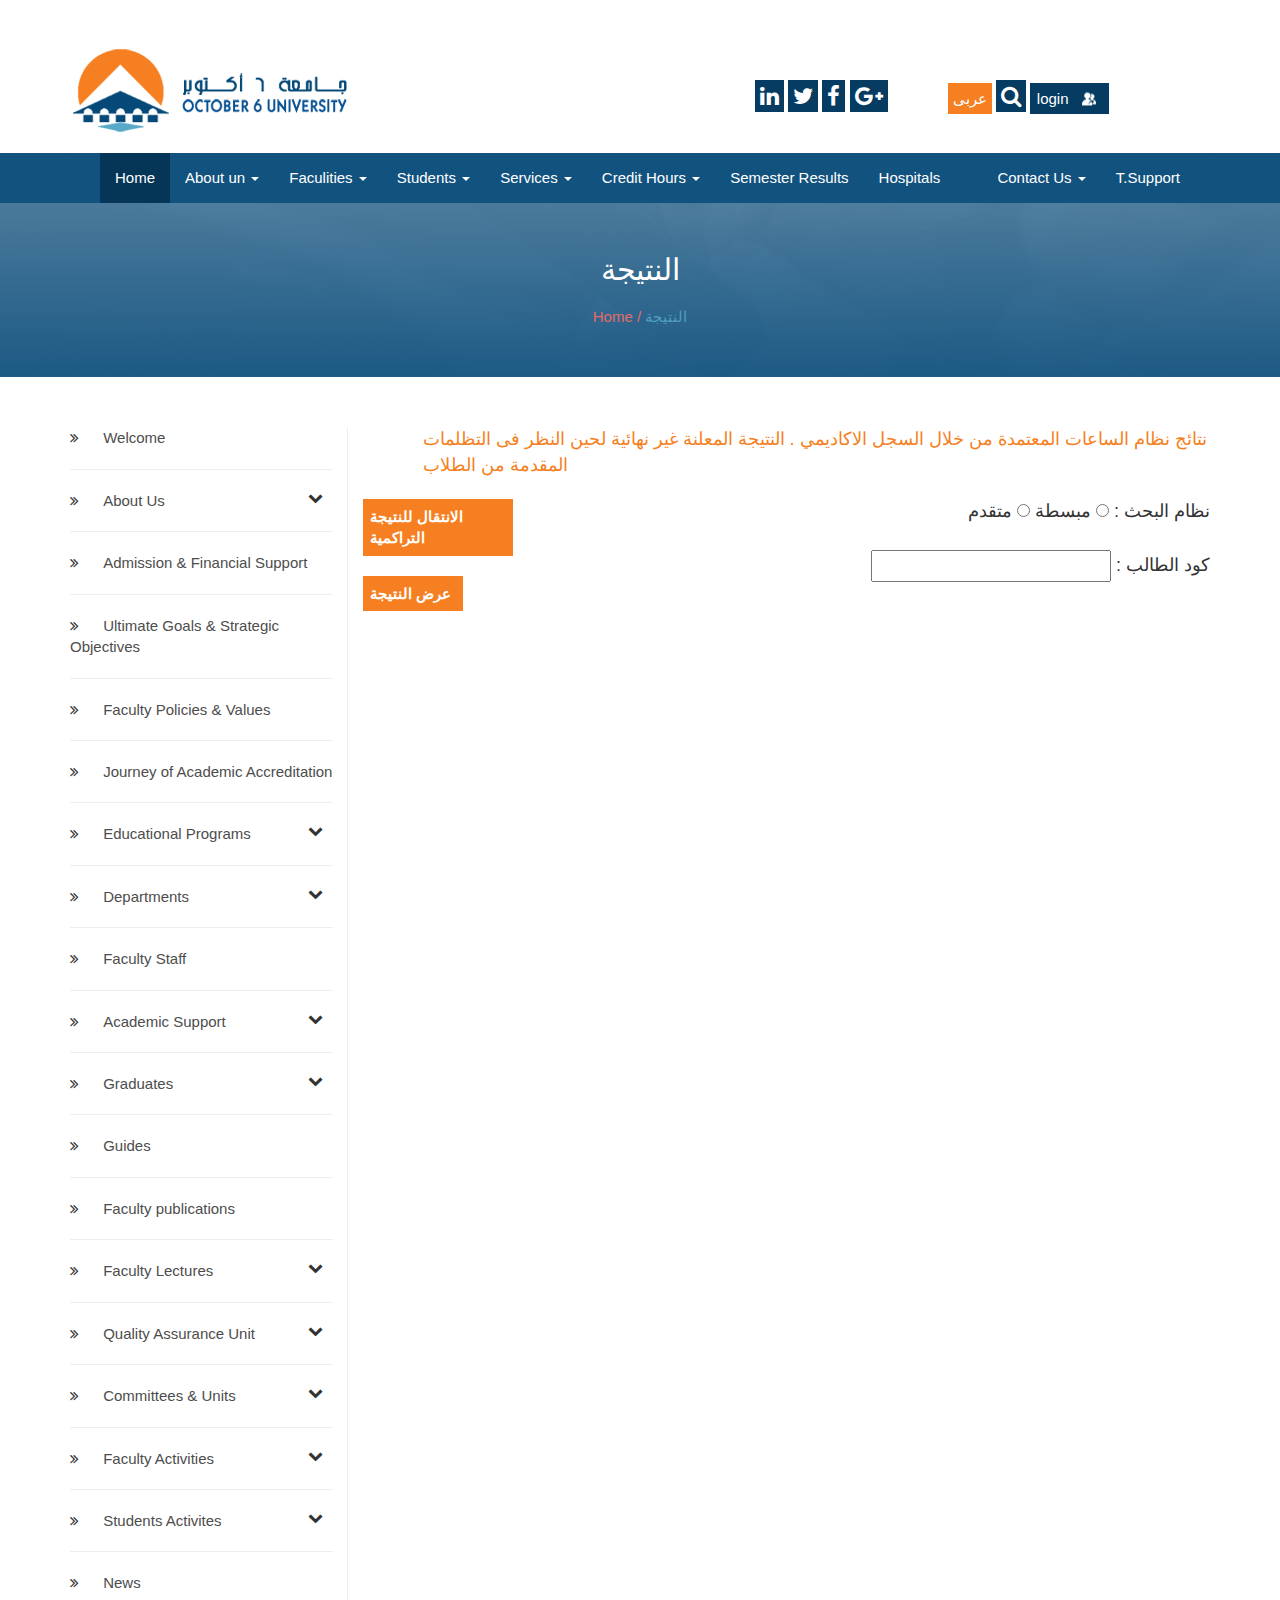
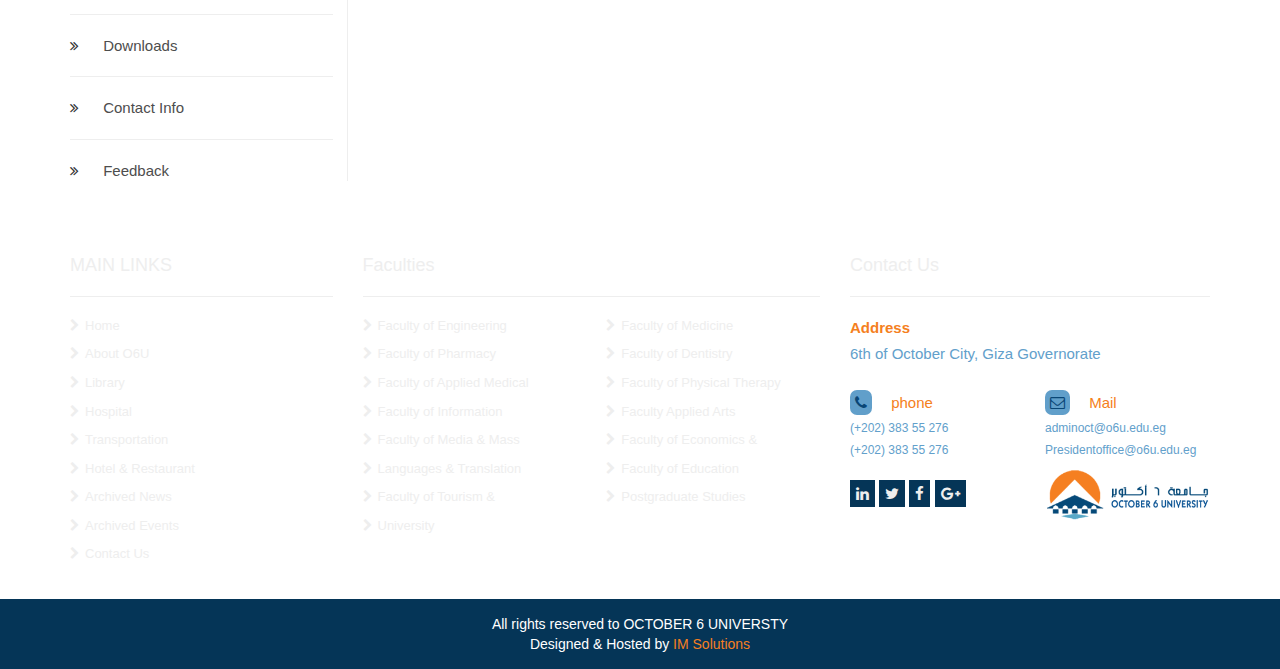
<file: index.html>
<!DOCTYPE html>
<html>
    <head>
        <!-- Meta Tags
        ========================== -->
        <meta charset="utf-8">
        <meta name="viewport" content="width=device-width, initial-scale=1">
        <meta http-equiv="X-UA-Compatible" content="IE=edge">
        
        <!-- Site Title
        ========================== -->
        <title>Universty</title>
                
        <!-- Favicon
		===========================-->
		<link rel="shortcut icon" type="image/x-icon" href="images/fav.png">
        
        
        <!-- Web Fonts
        ========================== -->
        
        <!-- Base & Vendors
        ========================== -->
        <link href="vendor/bootstrap/css/bootstrap.css" rel="stylesheet">
        <link href="vendor/font-awesome/css/font-awesome.min.css" rel="stylesheet">
        <!-- Site Style
        ========================== -->
        <link rel="stylesheet" href="css/style.css">
        
        <!--[if lt IE 9]>
            <script src="https://oss.maxcdn.com/html5shiv/3.7.2/html5shiv.min.js"></script>
            <script src="https://oss.maxcdn.com/respond/1.4.2/respond.min.js"></script>
        <![endif]-->
    </head>
    <body>
        <div class="wrapper">
            <header class="header">
               <div class="logo">
                   <div class="container">
                       <div class="row">
                           <div class="col-lg-6 col-sm-12">
                               <div class="logo-im">
                                   <img alt="logo" src="images/logo.png">
                               </div><!-- End logo-im -->
                           </div><!-- End col -->
                           <div class="col-lg-6 col-sm-12">
                               <div class="links section-lg">
                                   <div class="row">
                                       <div class="col-lg-6 col-sm-12">
                                           <div class="links-div">
                                              <i class="fa fa-linkedin"></i>
                                              <i class="fa fa-twitter"></i>
                                              <i class="fa fa-facebook"></i>
                                              <i class="fa fa-google-plus"></i>
                                           </div><!-- End links-div -->
                                       </div><!-- End col -->
                                       <div class="col-lg-6 col-sm-12">
                                            <div class="login-search">
                                                <button class="arab-btn">عربى</button>
                                                <i class="fa fa-search"></i>
                                                <a class="login-btn">login</a>
                                            
                                           </div><!-- End login-search -->
                                       </div><!-- End col -->
                                   </div><!-- End row -->
                               </div><!-- End links -->
                           </div><!-- End col -->
                       </div><!-- End row -->
                   </div><!-- End container -->
                </div><!-- End logo -->
            </header><!-- End Header -->
            <div class="main">   
                <div class="page-head">
                   <section class="nav">
                        <div class="container">   
                            <nav class="navbar navbar-default">
                                  <div class="container-fluid">
                                    <!-- Brand and toggle get grouped for better mobile display -->
                                    <!-- Collect the nav links, forms, and other content for toggling -->
                                    <div class="collapse navbar-collapse" id="bs-example-navbar-collapse-1">
                                      <ul class="nav navbar-nav active">
                                        <li class="active"><a href="#">Home <span class="sr-only">(current)</span></a></li>
                                        <li class="dropdown">
                                          <a href="#" class="dropdown-toggle" data-toggle="dropdown" role="button" aria-haspopup="true" aria-expanded="false">About un <span class="caret"></span></a>
                                          <ul class="dropdown-menu">
                                            <li><a href="#">un Location</a></li>
                                            <li><a href="#">vision& mission</a></li>
                                            <li><a href="#">un camps</a></li>
                                            <li role="separator" class="divider"></li>
                                            <li><a href="#">Separated link</a></li>
                                            <li role="separator" class="divider"></li>
                                            <li><a href="#">One more separated link</a></li>
                                          </ul>
                                        </li>
                                        <li class="dropdown">
                                          <a href="#" class="dropdown-toggle" data-toggle="dropdown" role="button" aria-haspopup="true" aria-expanded="false">Faculities <span class="caret"></span></a>
                                          <ul class="dropdown-menu">
                                            <li><a href="#">un Location</a></li>
                                            <li><a href="#">vision& mission</a></li>
                                            <li><a href="#">un camps</a></li>
                                            <li role="separator" class="divider"></li>
                                            <li><a href="#">Separated link</a></li>
                                            <li role="separator" class="divider"></li>
                                            <li><a href="#">One more separated link</a></li>
                                          </ul>
                                        </li>
                                        <li class="dropdown">
                                          <a href="#" class="dropdown-toggle" data-toggle="dropdown" role="button" aria-haspopup="true" aria-expanded="false">Students <span class="caret"></span></a>
                                          <ul class="dropdown-menu">
                                            <li><a href="#">un Location</a></li>
                                            <li><a href="#">vision& mission</a></li>
                                            <li><a href="#">un camps</a></li>
                                            <li role="separator" class="divider"></li>
                                            <li><a href="#">Separated link</a></li>
                                            <li role="separator" class="divider"></li>
                                            <li><a href="#">One more separated link</a></li>
                                          </ul>
                                        </li>
                                        <li class="dropdown">
                                          <a href="#" class="dropdown-toggle" data-toggle="dropdown" role="button" aria-haspopup="true" aria-expanded="false">Services <span class="caret"></span></a>
                                          <ul class="dropdown-menu">
                                            <li><a href="#">un Location</a></li>
                                            <li><a href="#">vision& mission</a></li>
                                            <li><a href="#">un camps</a></li>
                                            <li role="separator" class="divider"></li>
                                            <li><a href="#">Separated link</a></li>
                                            <li role="separator" class="divider"></li>
                                            <li><a href="#">One more separated link</a></li>
                                          </ul>
                                        </li>  
                                        <li class="dropdown">
                                          <a href="#" class="dropdown-toggle" data-toggle="dropdown" role="button" aria-haspopup="true" aria-expanded="false">Credit Hours <span class="caret"></span></a>
                                          <ul class="dropdown-menu">
                                            <li><a href="#">un Location</a></li>
                                            <li><a href="#">vision& mission</a></li>
                                            <li><a href="#">un camps</a></li>
                                            <li role="separator" class="divider"></li>
                                            <li><a href="#">Separated link</a></li>
                                            <li role="separator" class="divider"></li>
                                            <li><a href="#">One more separated link</a></li>
                                          </ul>
                                        </li>  
                                        <li><a href="#">Semester Results <span class="sr-only">(current)</span></a></li>
                                        <li><a href="#">Hospitals <span class="sr-only">(current)</span></a></li>
                                      </ul>
                              <ul class="nav navbar-nav navbar-right">
                                        <li class="dropdown">
                                          <a href="#" class="dropdown-toggle" data-toggle="dropdown" role="button" aria-haspopup="true" aria-expanded="false">Contact Us <span class="caret"></span></a>
                                          <ul class="dropdown-menu">
                                            <li><a href="#">Action</a></li>
                                            <li><a href="#">Another action</a></li>
                                            <li><a href="#">Something else here</a></li>
                                            <li role="separator" class="divider"></li>
                                            <li><a href="#">Separated link</a></li>
                                          </ul>
                                        </li>
                                        <li><a href="#">T.Support</a></li>
                                      </ul>
                                    </div><!-- /.navbar-collapse -->
                                  </div><!-- /.container-fluid -->
                           </nav>
                        </div><!-- End container -->
                    </section><!-- End nav -->
                   <section class="result text-center section-lg">
                       <div class="container">
                           <h2>النتيجة</h2>
                           <a>Home</a>
                           <span>/</span>
                           <p>النتيجة</p>
                       </div><!-- End container -->
                    </section><!-- End result -->
                </div> <!-- End page-head --> 
                <div class="page-content">
                    <section class="content section-lg">
                        <div class="container">
                            <div class="row">
                                <div class="col-lg-3">
                                    <div class="l-content">
                                        <ul>
                                            <li>
                                                <div class="link">
                                                    <i class="fa fa-angle-double-right"></i>
                                                    <a>Welcome</a>
                                                    <hr>
                                                </div><!-- End link -->
                                            </li>
                                            <li>
                                                <div class="link">
                                                    <i class="fa fa-angle-double-right"></i>
                                                    <a>About Us</a>
                                                    <i class="fa fa-chevron-down rright"></i>  
                                                    <hr>
                                                </div><!-- End link -->
                                            </li>
                                            <li>
                                                <div class="link">
                                                    <i class="fa fa-angle-double-right"></i>
                                                    <a>Admission & Financial Support</a>
                                                    <hr>
                                                </div><!-- End link -->
                                            </li>
                                            <li>
                                                <div class="link">
                                                    <i class="fa fa-angle-double-right"></i>
                                                    <a>Ultimate Goals & Strategic Objectives</a>
                                                    <hr>
                                                </div><!-- End link -->
                                            </li>
                                            <li>
                                                <div class="link">
                                                    <i class="fa fa-angle-double-right"></i>
                                                    <a>Faculty Policies & Values</a>
                                                    <hr>
                                                </div><!-- End link -->
                                            </li>
                                            <li>
                                                <div class="link">
                                                    <i class="fa fa-angle-double-right"></i>
                                                    <a>Journey of Academic Accreditation</a>
                                                    <hr>
                                                </div><!-- End link -->
                                            </li>
                                             <li>
                                                <div class="link">
                                                    <i class="fa fa-angle-double-right"></i>
                                                    <a>Educational Programs </a>
                                                    <i class="fa fa-chevron-down rright"></i>   
                                                    <hr>
                                                </div><!-- End link -->
                                            </li>
                                             <li>
                                                <div class="link">
                                                    <i class="fa fa-angle-double-right"></i>
                                                    <a>Departments </a>
                                                    <i class="fa fa-chevron-down rright"></i>  
                                                    <hr>
                                                </div><!-- End link -->
                                            </li>
                                            <li>
                                                <div class="link">
                                                    <i class="fa fa-angle-double-right"></i>
                                                    <a>Faculty Staff</a>
                                                    <hr>
                                                </div><!-- End link -->
                                            </li>
                                            <li>
                                                <div class="link">
                                                    <i class="fa fa-angle-double-right"></i>
                                                    <a>Academic Support  </a>
                                                    <i class="fa fa-chevron-down rright"></i>  
                                                    <hr>
                                                </div><!-- End link -->
                                            </li>
                                            <li>
                                                <div class="link">
                                                    <i class="fa fa-angle-double-right"></i>
                                                    <a>Graduates  </a>
                                                    <i class="fa fa-chevron-down rright"></i>  
                                                    <hr>
                                                </div><!-- End link -->
                                            </li>
                                            <li>
                                                <div class="link">
                                                    <i class="fa fa-angle-double-right"></i>
                                                    <a>Guides</a>
                                                    <hr>
                                                </div><!-- End link -->
                                            </li>
                                            <li>
                                                <div class="link">
                                                    <i class="fa fa-angle-double-right"></i>
                                                    <a>Faculty publications</a>
                                                    <hr>
                                                </div><!-- End link -->
                                            </li>
                                            <li>
                                                <div class="link">
                                                    <i class="fa fa-angle-double-right"></i>
                                                    <a>Faculty Lectures   </a>
                                                    <i class="fa fa-chevron-down rright"></i>  
                                                    <hr>
                                                </div><!-- End link -->
                                            </li>
                                            <li>
                                                <div class="link">
                                                    <i class="fa fa-angle-double-right"></i>
                                                    <a>Quality Assurance Unit   </a>
                                                    <i class="fa fa-chevron-down rright"></i>  
                                                    <hr>
                                                </div><!-- End link -->
                                            </li>
                                            <li>
                                                <div class="link">
                                                    <i class="fa fa-angle-double-right"></i>
                                                    <a>Committees & Units    </a>
                                                    <i class="fa fa-chevron-down rright"></i>  
                                                    <hr>
                                                </div><!-- End link -->
                                            </li>
                                            <li>
                                                <div class="link">
                                                    <i class="fa fa-angle-double-right"></i>
                                                    <a>Faculty Activities    </a>
                                                    <i class="fa fa-chevron-down rright"></i>  
                                                    <hr>
                                                </div><!-- End link -->
                                            </li>
                                            <li>
                                                <div class="link">
                                                    <i class="fa fa-angle-double-right"></i>
                                                    <a>Students Activites    </a>
                                                    <i class="fa fa-chevron-down rright"></i>  
                                                    <hr>
                                                </div><!-- End link -->
                                            </li>
                                            <li>
                                                <div class="link">
                                                    <i class="fa fa-angle-double-right"></i>
                                                    <a>News</a>
                                                    <hr>
                                                </div><!-- End link -->
                                            </li>
                                            <li>
                                                <div class="link">
                                                    <i class="fa fa-angle-double-right"></i>
                                                    <a>Downloads</a>
                                                    <hr>
                                                </div><!-- End link -->
                                            </li>
                                            <li>
                                                <div class="link">
                                                    <i class="fa fa-angle-double-right"></i>
                                                    <a>Contact Info</a>
                                                    <hr>
                                                </div><!-- End link -->
                                            </li>
                                            <li>
                                                <div class="link">
                                                    <i class="fa fa-angle-double-right"></i>
                                                    <a>Feedback</a>
                                                </div><!-- End link -->
                                            </li>
                                        </ul>
                                    </div><!-- End l-content -->
                                </div><!-- End col -->
                                <div class="col-lg-9">
                                    <div class="r-content">
                                        <p>نتائج نظام الساعات المعتمدة من خلال السجل الاكاديمي . النتيجة المعلنة غير نهائية لحين النظر فى التظلمات المقدمة من الطلاب</p>
                                        <div class="row">
                                            <div class="col-lg-6">
                                                <div class="btns">
                                                    <a href="#" style="width: 150px" class="org-btn">الانتقال للنتيجة التراكمية</a>
                                                    <a href="result.html" style="width: 100px;" class="org-btn">عرض النتيجة</a>
                                                </div><!-- End btns -->
                                            </div><!-- End col -->
                                            <div class="col-lg-6">
                                                <div class="form">
                                                    نظام البحث :
                                                   <input type="radio" name="system" value="0"> مبسطة
                                                   <input type="radio" name="system" value="1"> متقدم<br>
                                                    <br>
                                                    كود الطالب :
                                                    <input type="text">
                                                </div><!-- End form -->
                                            </div><!-- End col -->
                                        </div><!-- End row -->
                                    </div><!-- End r-content -->
                                </div><!-- End col -->
                            </div><!-- End row -->

                        </div><!-- End container -->
                    </section><!-- End content -->
                    <section class="contact section-sm">
                        <div class="container">
                            <div class="row">
                                <div class="col-lg-3">
                                    <div class="main-links">
                                        <h4>MAIN LINKS</h4>
                                        <hr>
                                        <ul>
                                            <li>Home</li>
                                            <li>About O6U</li>
                                            <li>Library</li>
                                            <li>Hospital</li>
                                            <li>Transportation</li>
                                            <li>Hotel & Restaurant</li>
                                            <li>Archived News</li>
                                            <li>Archived Events</li>
                                            <li>Contact Us</li>
                                        </ul>
                                    </div><!-- End main-links -->
                                </div><!-- End col -->
                                <div class="col-lg-5">
                                    <div class="Faculties">
                                        <h4>Faculties</h4>
                                        <hr>
                                        <div class="row">
                                            <div class="col-lg-6">
                                                <ul>
                                                    <li>Faculty of Engineering</li>
                                                    <li>Faculty of Pharmacy</li>
                                                    <li>Faculty of Applied Medical</li>
                                                    <li>Faculty of Information</li>
                                                    <li>Faculty of Media & Mass</li>
                                                    <li>Languages & Translation</li>
                                                    <li>Faculty of Tourism &</li>
                                                    <li>University</li>
                                                </ul>
                                            </div><!-- End col -->
                                            <div class="col-lg-6">
                                                <ul>
                                                    <li>Faculty of Medicine</li>
                                                    <li>Faculty of Dentistry</li>
                                                    <li>Faculty of Physical Therapy</li>
                                                    <li>Faculty Applied Arts</li>
                                                    <li>Faculty of Economics &</li>
                                                    <li>Faculty of Education</li>
                                                    <li>Postgraduate Studies </li>
                                                </ul>
                                            </div><!-- End col -->
                                        </div><! -- End row -->
                                    </div><!-- End Faculties -->
                                </div><!-- End col -->
                                <div class="col-lg-4">
                                    <div class="contact-us">
                                        <h4>Contact Us</h4>
                                        <hr>
                                        <label>Address</label>
                                        <p>6th of October City, Giza Governorate</p>
                                        <div class="row">
                                            <div class="col-lg-6">
                                                <div class="phone section-sm">
                                                    <span>
                                                        <i class="fa fa-phone" aria-hidden="true"></i>
                                                        phone
                                                    </span>
                                                    <font>(+202) 383 55 276 </font>
                                                    <font>(+202) 383 55 276 </font>
                                                    <br>
                                                    <i class="fa fa-linkedin"></i>
                                                    <i class="fa fa-twitter"></i>
                                                    <i class="fa fa-facebook"></i>
                                                    <i class="fa fa-google-plus"></i>
                                                    
                                                </div><!-- End phone -->
                                            </div><!-- End col -->
                                            <div class="col-lg-6">
                                                <div class="mail section-sm">
                                                    <span>
                                                        <i class="fa fa-envelope-o" aria-hidden="true"></i>
                                                        Mail
                                                    </span>
                                                    <a>adminoct@o6u.edu.eg</a>
                                                    <a>Presidentoffice@o6u.edu.eg</a>
                                                    <img alt="logo" src="images/logo.png">
                                                </div><!-- End mail -->
                                            </div><!-- End col -->
                                        </div><!-- End row -->
                                    </div><!-- End Contact Us -->
                                </div><!-- End col -->
                            </div><!-- End row -->
                        </div><!-- End container -->
                    </section><!-- End contact -->
                    <section class="rights text-center">
                        <div class="container">
                            <p>All rights reserved to OCTOBER 6 UNIVERSTY
                            Designed & Hosted by <span>IM Solutions</span></p>
                        </div><!-- End container -->
                        
                    </section><!-- End rights -->
                </div> <!-- End page-content --> 
            </div><!-- End Main -->
        </div><!-- End Wrapper -->
        
        <script src="vendor/jquery/jquery.js"></script>
        <script src="vendor/bootstrap/js/bootstrap.js"></script>
        <script src="js/main.js"></script>
        
    </body>
</html>
</file>
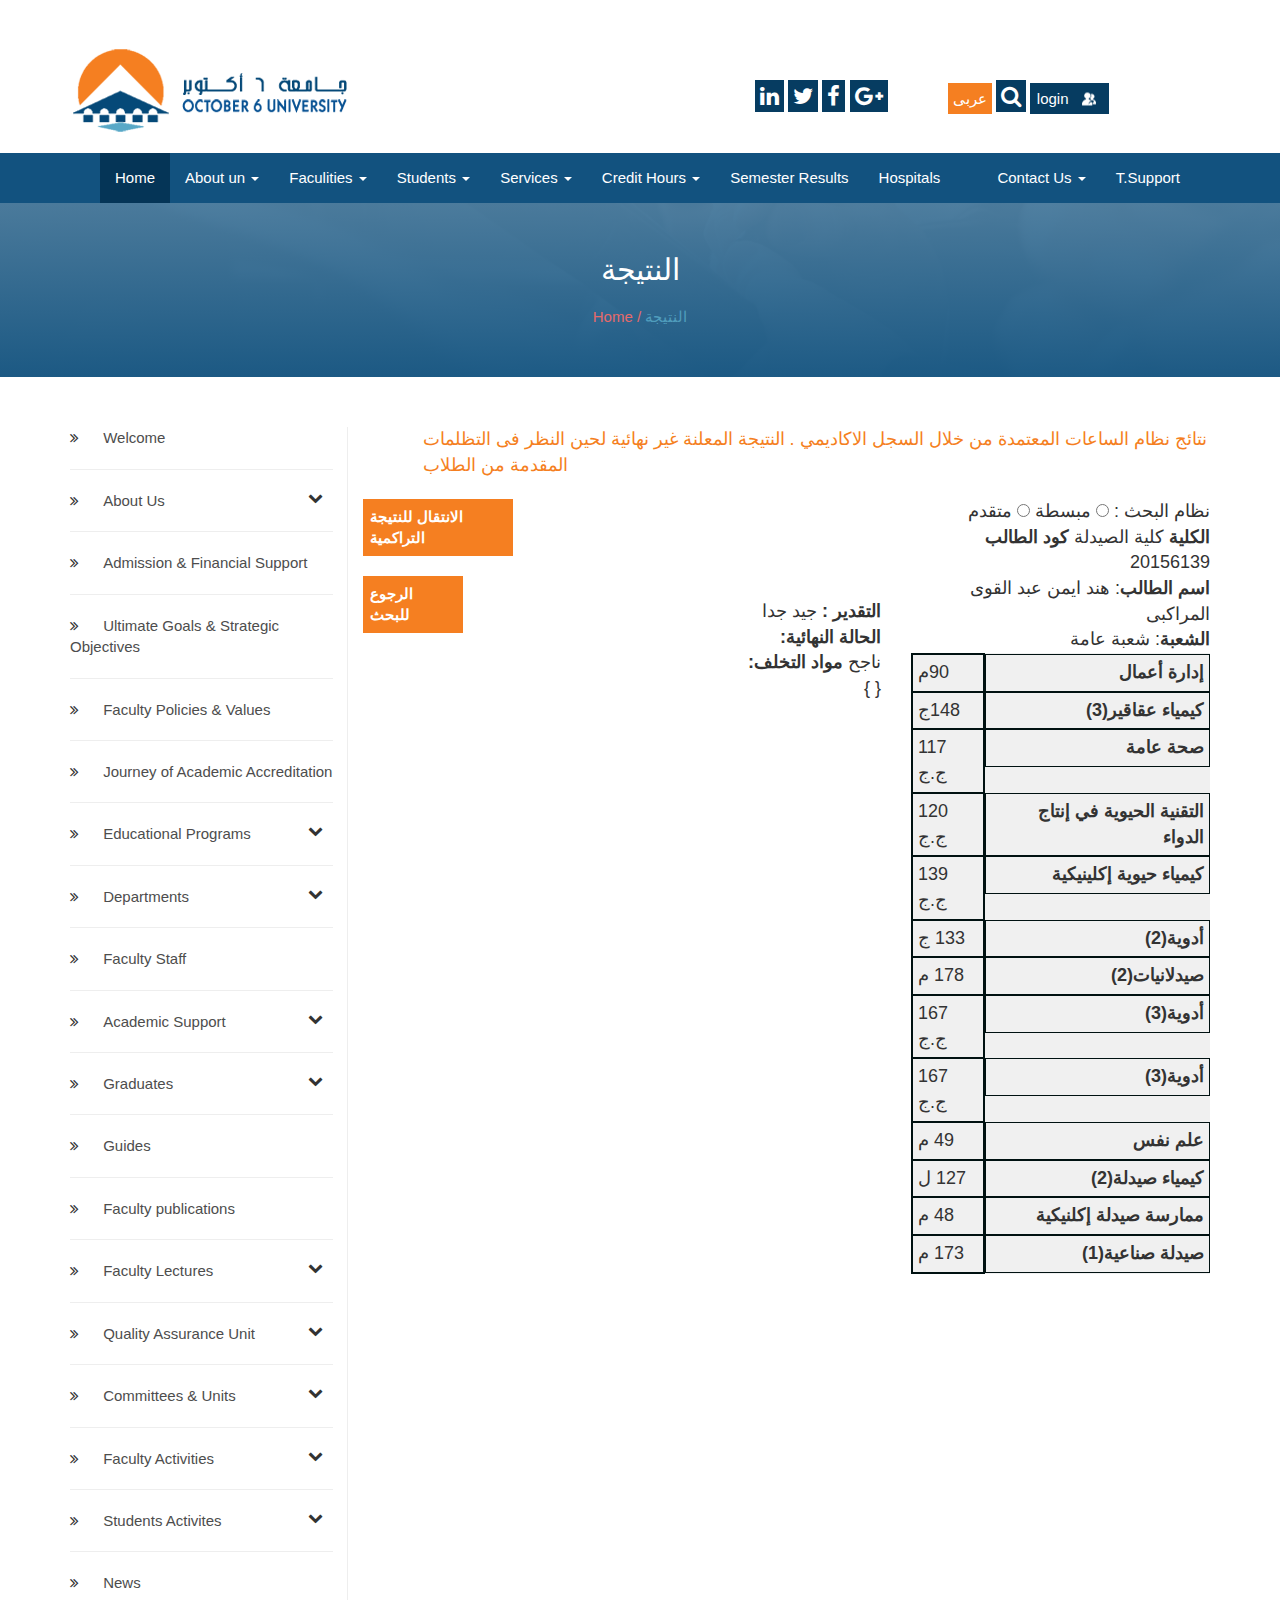
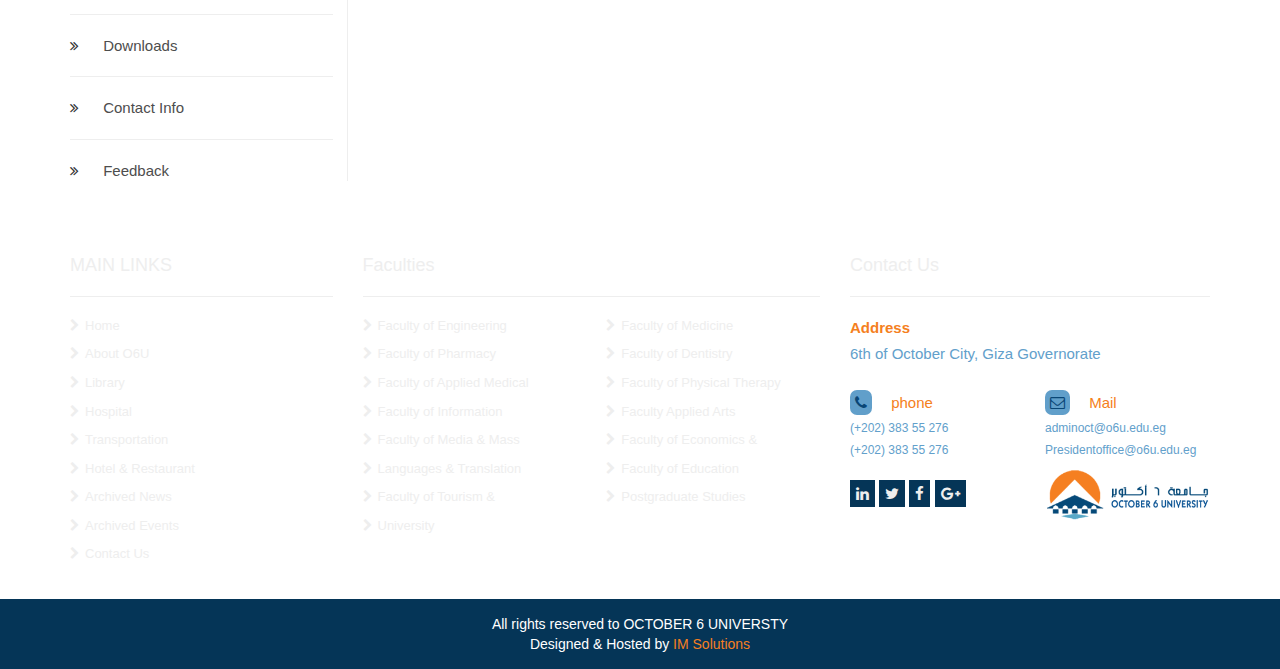
<file: result.html>
<!DOCTYPE html>
<html>
    <head>
        <!-- Meta Tags
        ========================== -->
        <meta charset="utf-8">
        <meta name="viewport" content="width=device-width, initial-scale=1">
        <meta http-equiv="X-UA-Compatible" content="IE=edge">
        
        <!-- Site Title
        ========================== -->
        <title>Universty</title>
                
        <!-- Favicon
		===========================-->
		<link rel="shortcut icon" type="image/x-icon" href="images/fav.png">
        
        
        <!-- Web Fonts
        ========================== -->
        
        <!-- Base & Vendors
        ========================== -->
        <link href="vendor/bootstrap/css/bootstrap.css" rel="stylesheet">
        <link href="vendor/font-awesome/css/font-awesome.min.css" rel="stylesheet">
        <!-- Site Style
        ========================== -->
        <link rel="stylesheet" href="css/style.css">
        
        <!--[if lt IE 9]>
            <script src="https://oss.maxcdn.com/html5shiv/3.7.2/html5shiv.min.js"></script>
            <script src="https://oss.maxcdn.com/respond/1.4.2/respond.min.js"></script>
        <![endif]-->
        <style>
            tbody {
                background: #f0f0f0;
            }
        thead {
        float: left;
        }

        table tr th {
            display: block;
            text-align: right;
            border: 1px solid #011;
            padding: 5px;
            padding-left: 25px;
        }

        table tr td {
            text-align: left;
            border: 2px solid #011;
            padding: 5px;

        }

        tbody {
        float: right;
        }
        </style>
    </head>
    <body>
        <div class="wrapper">
            <header class="header">
               <div class="logo">
                   <div class="container">
                       <div class="row">
                           <div class="col-lg-6 col-sm-12">
                               <div class="logo-im">
                                   <img alt="logo" src="images/logo.png">
                               </div><!-- End logo-im -->
                           </div><!-- End col -->
                           <div class="col-lg-6 col-sm-12">
                               <div class="links section-lg">
                                   <div class="row">
                                       <div class="col-lg-6 col-sm-12">
                                           <div class="links-div">
                                              <i class="fa fa-linkedin"></i>
                                              <i class="fa fa-twitter"></i>
                                              <i class="fa fa-facebook"></i>
                                              <i class="fa fa-google-plus"></i>
                                           </div><!-- End links-div -->
                                       </div><!-- End col -->
                                       <div class="col-lg-6 col-sm-12">
                                            <div class="login-search">
                                                <button class="arab-btn">عربى</button>
                                                <i class="fa fa-search"></i>
                                                <a class="login-btn">login</a>
                                            
                                           </div><!-- End login-search -->
                                       </div><!-- End col -->
                                   </div><!-- End row -->
                               </div><!-- End links -->
                           </div><!-- End col -->
                       </div><!-- End row -->
                   </div><!-- End container -->
                </div><!-- End logo -->
            </header><!-- End Header -->
            <div class="main">   
                <div class="page-head">
                   <section class="nav">
                        <div class="container">   
                            <nav class="navbar navbar-default">
                                  <div class="container-fluid">
                                    <!-- Brand and toggle get grouped for better mobile display -->
                                    <!-- Collect the nav links, forms, and other content for toggling -->
                                    <div class="collapse navbar-collapse" id="bs-example-navbar-collapse-1">
                                      <ul class="nav navbar-nav active">
                                        <li class="active"><a href="#">Home <span class="sr-only">(current)</span></a></li>
                                        <li class="dropdown">
                                          <a href="#" class="dropdown-toggle" data-toggle="dropdown" role="button" aria-haspopup="true" aria-expanded="false">About un <span class="caret"></span></a>
                                          <ul class="dropdown-menu">
                                            <li><a href="#">un Location</a></li>
                                            <li><a href="#">vision& mission</a></li>
                                            <li><a href="#">un camps</a></li>
                                            <li role="separator" class="divider"></li>
                                            <li><a href="#">Separated link</a></li>
                                            <li role="separator" class="divider"></li>
                                            <li><a href="#">One more separated link</a></li>
                                          </ul>
                                        </li>
                                        <li class="dropdown">
                                          <a href="#" class="dropdown-toggle" data-toggle="dropdown" role="button" aria-haspopup="true" aria-expanded="false">Faculities <span class="caret"></span></a>
                                          <ul class="dropdown-menu">
                                            <li><a href="#">un Location</a></li>
                                            <li><a href="#">vision& mission</a></li>
                                            <li><a href="#">un camps</a></li>
                                            <li role="separator" class="divider"></li>
                                            <li><a href="#">Separated link</a></li>
                                            <li role="separator" class="divider"></li>
                                            <li><a href="#">One more separated link</a></li>
                                          </ul>
                                        </li>
                                        <li class="dropdown">
                                          <a href="#" class="dropdown-toggle" data-toggle="dropdown" role="button" aria-haspopup="true" aria-expanded="false">Students <span class="caret"></span></a>
                                          <ul class="dropdown-menu">
                                            <li><a href="#">un Location</a></li>
                                            <li><a href="#">vision& mission</a></li>
                                            <li><a href="#">un camps</a></li>
                                            <li role="separator" class="divider"></li>
                                            <li><a href="#">Separated link</a></li>
                                            <li role="separator" class="divider"></li>
                                            <li><a href="#">One more separated link</a></li>
                                          </ul>
                                        </li>
                                        <li class="dropdown">
                                          <a href="#" class="dropdown-toggle" data-toggle="dropdown" role="button" aria-haspopup="true" aria-expanded="false">Services <span class="caret"></span></a>
                                          <ul class="dropdown-menu">
                                            <li><a href="#">un Location</a></li>
                                            <li><a href="#">vision& mission</a></li>
                                            <li><a href="#">un camps</a></li>
                                            <li role="separator" class="divider"></li>
                                            <li><a href="#">Separated link</a></li>
                                            <li role="separator" class="divider"></li>
                                            <li><a href="#">One more separated link</a></li>
                                          </ul>
                                        </li>  
                                        <li class="dropdown">
                                          <a href="#" class="dropdown-toggle" data-toggle="dropdown" role="button" aria-haspopup="true" aria-expanded="false">Credit Hours <span class="caret"></span></a>
                                          <ul class="dropdown-menu">
                                            <li><a href="#">un Location</a></li>
                                            <li><a href="#">vision& mission</a></li>
                                            <li><a href="#">un camps</a></li>
                                            <li role="separator" class="divider"></li>
                                            <li><a href="#">Separated link</a></li>
                                            <li role="separator" class="divider"></li>
                                            <li><a href="#">One more separated link</a></li>
                                          </ul>
                                        </li>  
                                        <li><a href="#">Semester Results <span class="sr-only">(current)</span></a></li>
                                        <li><a href="#">Hospitals <span class="sr-only">(current)</span></a></li>
                                      </ul>
                              <ul class="nav navbar-nav navbar-right">
                                        <li class="dropdown">
                                          <a href="#" class="dropdown-toggle" data-toggle="dropdown" role="button" aria-haspopup="true" aria-expanded="false">Contact Us <span class="caret"></span></a>
                                          <ul class="dropdown-menu">
                                            <li><a href="#">Action</a></li>
                                            <li><a href="#">Another action</a></li>
                                            <li><a href="#">Something else here</a></li>
                                            <li role="separator" class="divider"></li>
                                            <li><a href="#">Separated link</a></li>
                                          </ul>
                                        </li>
                                        <li><a href="#">T.Support</a></li>
                                      </ul>
                                    </div><!-- /.navbar-collapse -->
                                  </div><!-- /.container-fluid -->
                           </nav>
                        </div><!-- End container -->
                    </section><!-- End nav -->
                   <section class="result text-center section-lg">
                       <div class="container">
                           <h2>النتيجة</h2>
                           <a>Home</a>
                           <span>/</span>
                           <p>النتيجة</p>
                       </div><!-- End container -->
                    </section><!-- End result -->
                </div> <!-- End page-head --> 
                <div class="page-content">
                    <section class="content section-lg">
                        <div class="container">
                            <div class="row">
                                <div class="col-lg-3">
                                    <div class="l-content">
                                        <ul>
                                            <li>
                                                <div class="link">
                                                    <i class="fa fa-angle-double-right"></i>
                                                    <a>Welcome</a>
                                                    <hr>
                                                </div><!-- End link -->
                                            </li>
                                            <li>
                                                <div class="link">
                                                    <i class="fa fa-angle-double-right"></i>
                                                    <a>About Us</a>
                                                    <i class="fa fa-chevron-down rright"></i>  
                                                    <hr>
                                                </div><!-- End link -->
                                            </li>
                                            <li>
                                                <div class="link">
                                                    <i class="fa fa-angle-double-right"></i>
                                                    <a>Admission & Financial Support</a>
                                                    <hr>
                                                </div><!-- End link -->
                                            </li>
                                            <li>
                                                <div class="link">
                                                    <i class="fa fa-angle-double-right"></i>
                                                    <a>Ultimate Goals & Strategic Objectives</a>
                                                    <hr>
                                                </div><!-- End link -->
                                            </li>
                                            <li>
                                                <div class="link">
                                                    <i class="fa fa-angle-double-right"></i>
                                                    <a>Faculty Policies & Values</a>
                                                    <hr>
                                                </div><!-- End link -->
                                            </li>
                                            <li>
                                                <div class="link">
                                                    <i class="fa fa-angle-double-right"></i>
                                                    <a>Journey of Academic Accreditation</a>
                                                    <hr>
                                                </div><!-- End link -->
                                            </li>
                                             <li>
                                                <div class="link">
                                                    <i class="fa fa-angle-double-right"></i>
                                                    <a>Educational Programs </a>
                                                    <i class="fa fa-chevron-down rright"></i>   
                                                    <hr>
                                                </div><!-- End link -->
                                            </li>
                                             <li>
                                                <div class="link">
                                                    <i class="fa fa-angle-double-right"></i>
                                                    <a>Departments </a>
                                                    <i class="fa fa-chevron-down rright"></i>  
                                                    <hr>
                                                </div><!-- End link -->
                                            </li>
                                            <li>
                                                <div class="link">
                                                    <i class="fa fa-angle-double-right"></i>
                                                    <a>Faculty Staff</a>
                                                    <hr>
                                                </div><!-- End link -->
                                            </li>
                                            <li>
                                                <div class="link">
                                                    <i class="fa fa-angle-double-right"></i>
                                                    <a>Academic Support  </a>
                                                    <i class="fa fa-chevron-down rright"></i>  
                                                    <hr>
                                                </div><!-- End link -->
                                            </li>
                                            <li>
                                                <div class="link">
                                                    <i class="fa fa-angle-double-right"></i>
                                                    <a>Graduates  </a>
                                                    <i class="fa fa-chevron-down rright"></i>  
                                                    <hr>
                                                </div><!-- End link -->
                                            </li>
                                            <li>
                                                <div class="link">
                                                    <i class="fa fa-angle-double-right"></i>
                                                    <a>Guides</a>
                                                    <hr>
                                                </div><!-- End link -->
                                            </li>
                                            <li>
                                                <div class="link">
                                                    <i class="fa fa-angle-double-right"></i>
                                                    <a>Faculty publications</a>
                                                    <hr>
                                                </div><!-- End link -->
                                            </li>
                                            <li>
                                                <div class="link">
                                                    <i class="fa fa-angle-double-right"></i>
                                                    <a>Faculty Lectures   </a>
                                                    <i class="fa fa-chevron-down rright"></i>  
                                                    <hr>
                                                </div><!-- End link -->
                                            </li>
                                            <li>
                                                <div class="link">
                                                    <i class="fa fa-angle-double-right"></i>
                                                    <a>Quality Assurance Unit   </a>
                                                    <i class="fa fa-chevron-down rright"></i>  
                                                    <hr>
                                                </div><!-- End link -->
                                            </li>
                                            <li>
                                                <div class="link">
                                                    <i class="fa fa-angle-double-right"></i>
                                                    <a>Committees & Units    </a>
                                                    <i class="fa fa-chevron-down rright"></i>  
                                                    <hr>
                                                </div><!-- End link -->
                                            </li>
                                            <li>
                                                <div class="link">
                                                    <i class="fa fa-angle-double-right"></i>
                                                    <a>Faculty Activities    </a>
                                                    <i class="fa fa-chevron-down rright"></i>  
                                                    <hr>
                                                </div><!-- End link -->
                                            </li>
                                            <li>
                                                <div class="link">
                                                    <i class="fa fa-angle-double-right"></i>
                                                    <a>Students Activites    </a>
                                                    <i class="fa fa-chevron-down rright"></i>  
                                                    <hr>
                                                </div><!-- End link -->
                                            </li>
                                            <li>
                                                <div class="link">
                                                    <i class="fa fa-angle-double-right"></i>
                                                    <a>News</a>
                                                    <hr>
                                                </div><!-- End link -->
                                            </li>
                                            <li>
                                                <div class="link">
                                                    <i class="fa fa-angle-double-right"></i>
                                                    <a>Downloads</a>
                                                    <hr>
                                                </div><!-- End link -->
                                            </li>
                                            <li>
                                                <div class="link">
                                                    <i class="fa fa-angle-double-right"></i>
                                                    <a>Contact Info</a>
                                                    <hr>
                                                </div><!-- End link -->
                                            </li>
                                            <li>
                                                <div class="link">
                                                    <i class="fa fa-angle-double-right"></i>
                                                    <a>Feedback</a>
                                                </div><!-- End link -->
                                            </li>
                                        </ul>
                                    </div><!-- End l-content -->
                                </div><!-- End col -->
                                <div class="col-lg-9">
                                    <div class="r-content">
                                        <p>نتائج نظام الساعات المعتمدة من خلال السجل الاكاديمي . النتيجة المعلنة غير نهائية لحين النظر فى التظلمات المقدمة من الطلاب</p>
                                        <div class="row">
                                            <div class="col-lg-3">
                                                <div class="btns">
                                                    <a href="#" style="width: 150px" class="org-btn">الانتقال للنتيجة التراكمية</a>
                                                    <a href="index.html" style="width: 100px;" class="org-btn">الرجوع للبحث</a>
                                                </div><!-- End btns -->
                                            </div><!-- End col -->
                                            <div class="col-lg-9">
                                                <div class="form">
                                                    <div class="row">
                                                        <div class="col-md-6" style="float: right">

                                                            نظام البحث :
                                                            <input type="radio" name="system" value="0"> مبسطة
                                                            <input type="radio" name="system" value="1"> متقدم<br>
                                                            <strong>الكلية </strong>كلية الصيدلة <strong> كود الطالب </strong> 20156139
                                                            <br>
                                                            <strong>اسم الطالب</strong>: هند ايمن عبد القوى المراكبى
                                                            <br>
                                                            <strong>الشعبة</strong>: شعبة عامة
                                                            <br>
                                                            <table style="width:100%; float: right">
                                                                <tr>
                                                                    <th>إدارة أعمال</th>
                                                                    <td>90م</td>
                                                                </tr>
                                                                <tr>
                                                                    <th>كيمياء عقاقير(3)</th>
                                                                    <td>148ج</td>
                                                                </tr>
                                                                <tr>
                                                                    <th>صحة عامة</th>
                                                                    <td>117 ج.ج</td>
                                                                </tr>
                                                                <tr>
                                                                    <th> التقنية الحيوية في إنتاج الدواء</th>
                                                                    <td>120 ج.ج</td>
                                                                </tr>

                                                                <tr>
                                                                    <th>كيمياء حيوية إكلينيكية</th>
                                                                    <td>139 ج.ج</td>
                                                                </tr>
                                                                <tr>
                                                                    <th>أدوية(2) </th>
                                                                    <td>133 ج</td>
                                                                </tr>
                                                                <tr>
                                                                    <th>صيدلانيات(2)</th>
                                                                    <td>178 م</td>
                                                                </tr>
                                                                <tr>
                                                                    <th>أدوية(3)</th>
                                                                    <td>167 ج.ج</td>
                                                                </tr>

                                                                <tr>
                                                                    <th>أدوية(3)</th>
                                                                    <td>167 ج.ج</td>
                                                                </tr>

                                                                <tr>
                                                                    <th>علم نفس</th>
                                                                    <td>49 م</td>
                                                                </tr>

                                                                <tr>
                                                                    <th>كيمياء صيدلة(2)</th>
                                                                    <td>127 ل</td>
                                                                </tr>

                                                                <tr>
                                                                    <th>ممارسة صيدلة إكلنيكية</th>
                                                                    <td>48 م</td>
                                                                </tr>

                                                                <tr>
                                                                    <th>صيدلة صناعية(1)</th>
                                                                    <td>173 م</td>
                                                                </tr>

                                                            </table>

                                                        </div>

                                                        <div class="col-md-3" style="margin-top: 100px; float: right;">
                                                            <strong>التقدير :</strong> جيد جدا
                                                            <strong>الحالة النهائية:</strong> ناجح
                                                            <strong>مواد التخلف:</strong> { }

                                                        </div>
                                                    </div>

                                                </div><!-- End form -->


                                            </div><!-- End col -->

                                        </div><!-- End row -->
                                    </div><!-- End r-content -->
                                </div><!-- End col -->
                            </div><!-- End row -->

                        </div><!-- End container -->
                    </section><!-- End content -->
                    <section class="contact section-sm">
                        <div class="container">
                            <div class="row">
                                <div class="col-lg-3">
                                    <div class="main-links">
                                        <h4>MAIN LINKS</h4>
                                        <hr>
                                        <ul>
                                            <li>Home</li>
                                            <li>About O6U</li>
                                            <li>Library</li>
                                            <li>Hospital</li>
                                            <li>Transportation</li>
                                            <li>Hotel & Restaurant</li>
                                            <li>Archived News</li>
                                            <li>Archived Events</li>
                                            <li>Contact Us</li>
                                        </ul>
                                    </div><!-- End main-links -->
                                </div><!-- End col -->
                                <div class="col-lg-5">
                                    <div class="Faculties">
                                        <h4>Faculties</h4>
                                        <hr>
                                        <div class="row">
                                            <div class="col-lg-6">
                                                <ul>
                                                    <li>Faculty of Engineering</li>
                                                    <li>Faculty of Pharmacy</li>
                                                    <li>Faculty of Applied Medical</li>
                                                    <li>Faculty of Information</li>
                                                    <li>Faculty of Media & Mass</li>
                                                    <li>Languages & Translation</li>
                                                    <li>Faculty of Tourism &</li>
                                                    <li>University</li>
                                                </ul>
                                            </div><!-- End col -->
                                            <div class="col-lg-6">
                                                <ul>
                                                    <li>Faculty of Medicine</li>
                                                    <li>Faculty of Dentistry</li>
                                                    <li>Faculty of Physical Therapy</li>
                                                    <li>Faculty Applied Arts</li>
                                                    <li>Faculty of Economics &</li>
                                                    <li>Faculty of Education</li>
                                                    <li>Postgraduate Studies </li>
                                                </ul>
                                            </div><!-- End col -->
                                        </div><! -- End row -->
                                    </div><!-- End Faculties -->
                                </div><!-- End col -->
                                <div class="col-lg-4">
                                    <div class="contact-us">
                                        <h4>Contact Us</h4>
                                        <hr>
                                        <label>Address</label>
                                        <p>6th of October City, Giza Governorate</p>
                                        <div class="row">
                                            <div class="col-lg-6">
                                                <div class="phone section-sm">
                                                    <span>
                                                        <i class="fa fa-phone" aria-hidden="true"></i>
                                                        phone
                                                    </span>
                                                    <font>(+202) 383 55 276 </font>
                                                    <font>(+202) 383 55 276 </font>
                                                    <br>
                                                    <i class="fa fa-linkedin"></i>
                                                    <i class="fa fa-twitter"></i>
                                                    <i class="fa fa-facebook"></i>
                                                    <i class="fa fa-google-plus"></i>
                                                    
                                                </div><!-- End phone -->
                                            </div><!-- End col -->
                                            <div class="col-lg-6">
                                                <div class="mail section-sm">
                                                    <span>
                                                        <i class="fa fa-envelope-o" aria-hidden="true"></i>
                                                        Mail
                                                    </span>
                                                    <a>adminoct@o6u.edu.eg</a>
                                                    <a>Presidentoffice@o6u.edu.eg</a>
                                                    <img alt="logo" src="images/logo.png">
                                                </div><!-- End mail -->
                                            </div><!-- End col -->
                                        </div><!-- End row -->
                                    </div><!-- End Contact Us -->
                                </div><!-- End col -->
                            </div><!-- End row -->
                        </div><!-- End container -->
                    </section><!-- End contact -->
                    <section class="rights text-center">
                        <div class="container">
                            <p>All rights reserved to OCTOBER 6 UNIVERSTY
                            Designed & Hosted by <span>IM Solutions</span></p>
                        </div><!-- End container -->
                        
                    </section><!-- End rights -->
                </div> <!-- End page-content --> 
            </div><!-- End Main -->
        </div><!-- End Wrapper -->
        
        <script src="vendor/jquery/jquery.js"></script>
        <script src="vendor/bootstrap/js/bootstrap.js"></script>
        <script src="js/main.js"></script>
        
    </body>
</html>
</file>
<file: css/style.css>
/*Table Content
==========================
    # General
        - Fonts
    # Links
    # Headings
    # Lists
    # Images
*/


/* General
======================= */
/* Fonts */
@font-face {
    font-family: 'OpenSans-Bold';
    src: url(../vendor/fonts/OpenSans-Bold.ttf);
}

body{
    font-size: 15px;
    -webkit-box-sizing: border-box;
       -moz-box-sizing: border-box;
            box-sizing: border-box;
}
.wrapper {
    position: relative;
    width: 100%;
    overflow: hidden;
}
.main {

}
/* Links
==========================*/
a{
    
}
a, a:hover, a:focus{
    text-decoration: none;
}
/* Headings 
========================== */
h1, h2, h3, h4, h5, h6 {
    display: block;
    margin: 0;
}
p{
    margin: 0;
}
/*Lists
==========================*/
ul {
    display: block;
    list-style: none;
    margin: 0;
    padding: 0;
}

/* Images
=========================== */
img{
    display: block;
    max-width: 100%;
    height: auto;
}
/* Section Setting
============================ */ 
.section-lg{
    padding: 50px 0;
}
.section-sm{
    padding: 25px 0;
}

/* ============================== */
/* -------------section header -- */
.header{
    padding-top: 30px;
    padding-right: 0px;
    padding-left: 0px;
    padding-bottom: 1px
}
.header .links{
    margin-bottom: -10px
}
.header .links .links-div{
    margin-left: 100px
}
.header .links i{
    font-size: 22px;
    background-color: #063c61;
    color: #FFF;
    padding: 5px;
    transition: .4s ease-in-out all 
}
.header .links i:hover{
    background-color: #f57f21;
    transform: scale(1.3);
    cursor: pointer;
}
.header .links .login-search .arab-btn{
    border: none;
    background-color: #f57f21;
    color: #FFF;
    padding: 5px;
    margin-bottom: -20px
}
.header .links .login-search .arab-btn:hover{
    color: #f57f21;
    background-color: #063c61;
    transform: scale(1.2);
}
.login-btn{
    width: 100px;
    height: 40px;
    padding-top: 7px;
    padding-bottom: 7px;
    padding-left: 7px;
    padding-right: 40px;
    background-image: url(../images/login-icon.png);
    background-repeat: no-repeat;
    background-position: right center;
    color: #FFF;
    background-color: #063c61;
}
.login-btn:hover{
    color: #063c61;
    background-color: #f57f21;
    text-decoration: underline
}
/* ------------------------section nav ---------- */
.nav{
    background-color: rgb(18, 82, 127);
}
.nav .navbar{
    margin-bottom: auto;
    color: #FFF;
    background-color: rgb(18, 82, 127);
    border: none
}
.nav .navbar li{
    color: #FFF
}
.nav .navbar li a{
    color: #FFF
}
.nav .navbar li:hover,.nav .navbar li a:hover{
    background-color:  #053557;
    color: #FFF
}
.navbar-default .navbar-nav > .active > a, .navbar-default .navbar-nav > .active > a:hover, .navbar-default .navbar-nav > .active > a:focus{
     background-color:  #053557;
     color: #FFF
}
.navbar-default .navbar-nav > .open > a, .navbar-default .navbar-nav > .open > a:hover, .navbar-default .navbar-nav > .open > a:focus{
    background-color:  #053557;
     color: #FFF
}
.navbar-nav > li > .dropdown-menu{
    background-color:  #053557;
     color: #FFF
}
.nav .navbar li:hover, .nav .navbar li a:hover {
    background-color: rgb(18, 82, 127);
    color: #FFF;
}
/* -------------------------- section result ------- */
.result{
    background: linear-gradient(rgba(5, 73, 120,0.7),rgba(5, 73, 120,0.9)),url(../images/bgimg.png);
    background-repeat: no-repeat;
    background-size: cover;
    background-position: center center;
    color: #FFF
}
.result h2{
    margin-bottom: 20px
}
.result span{
    color: #e56a6a;
    display: inline
    
}
.result a{
    color: #e56a6a
}
.result a:hover{
    cursor: pointer;
    color: #509dbd
}
.result p{
    display: inline;
    color: #509dbd
}
/* ---------------------------- section content ---------------- */
.l-content{
    position: relative
}
.l-content:after{
    position: absolute;
    content: "";
    right: -15px;
    top: 0px;
    width: 1px;
    height: 100%;
    background-color: #eee
}
.l-content .link{
    position: relative
}
.l-content .link a{
    margin-left: 20px;
    color: #4d4d4d;
    cursor: pointer
}
.l-content .link .rright{
    position: absolute;
    right: 10px;
    top: 0px
}
.r-content{
    
}
.r-content p{
    color: #f57f21;
    margin-left: 60px;
    margin-bottom: 20px;
    font-size: 18px
}
.r-content .org-btn{
    background-color: #f57f21;
    color: #FFF;
    font-weight: bold;
    padding: 7px;
    border: none;
    display: block;
    margin-bottom: 20px
}
.r-content .form{
    direction: rtl;
    font-size: 18px
}
/* ----------------- section contact-us ------- */
.contact{
     background: linear-gradient(rgba(5, 73, 120,0.9),rgba(5, 73, 120,0.9)),url(../images/bgimg.png);
     background-repeat: no-repeat;
     background-size: cover;
     background-position: center center;
    background-attachment: fixed;
     color: #eeeeee
}
.contact li{
    position: relative;
    margin-left: 15px;
    margin-bottom: 10px;
    font-size: 13px;
    transition: .3s ease-in-out all
}
.contact li:after{
    position: absolute;
    content: "\f054";
    font-family: FontAwesome;
    top: 0;
    left: -15px;
    color: #eeeeee
}
.contact li:hover{
    color: #FFF;
    margin-left: 25px;
    cursor: pointer
}
.contact .contact-us label{
    color: #f57f21;
}
.contact .contact-us p{
   color: #62a0cb    
}
.contact .contact-us .phone span{
    color: #f57f21
}
.contact .contact-us .phone i{
    background-color: #053557;
    padding: 6px
}
.contact .contact-us .phone i:hover{
    cursor: pointer;
    background-color: #f57f21
}
.contact .contact-us .phone span i{
    background-color: #619fca;
    border-radius: 7px;
    padding: 5px;
    margin-right: 15px;
    color: #094676;
}
.contact .contact-us .phone font{
    font-size: 12px;
    display: block;
    margin-top: 5px;
    color: #62a0cb 
}

.contact .contact-us .mail span{
    color: #f57f21
}
.contact .contact-us .mail span i{
    background-color: #619fca;
    border-radius: 7px;
    padding: 5px;
    margin-right: 15px;
    color: #094676;
}
.contact .contact-us .mail a{
    font-size: 12px;
    display: block;
    margin-top: 5px;
    color: #62a0cb 
}
/* ----------------------- section rights ------------ */
.rights{
    background-color: #053557;
    color:  #FFF;
    padding: 15px 0;
}
.rights p{
    width: 350px;
    margin: auto;
    font-size: 14px
}
.rights p span{
    color: #f57f21
}
</file>
